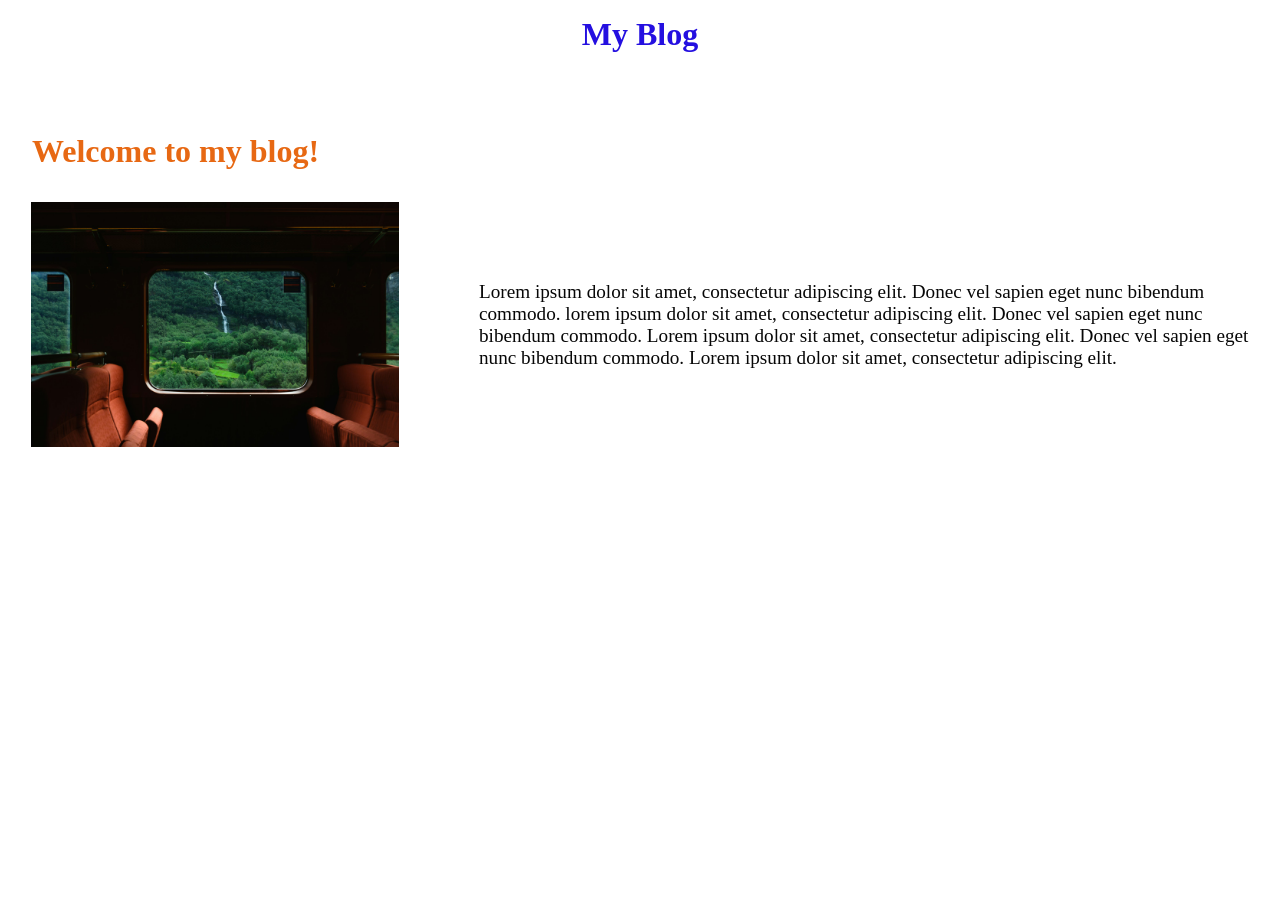
<file: index.html>
<!doctype html>
<html lang="en">
  <head>
    <meta charset="UTF-8" />
    <meta name="viewport" content="width=device-width, initial-scale=1.0" />
   <link rel="stylesheet" href="style.css" />
   <link rel="icon" type="image/x-icon" href="favicon\favicon.png">
    <title>Bloggen</title>
  </head>
  <body>
    <h1>My Blog</h1>
    <h2>Welcome to my blog!</h2>
    <main>
    <div class="wrapper">
        <div class="trainview">
            <img src="images\trainview.jpg" alt="Beautiful train view" />
            </div> 
        <div class="intro">
            <p> Lorem ipsum dolor sit amet, consectetur adipiscing elit. Donec vel sapien eget nunc bibendum commodo. lorem ipsum dolor sit amet, consectetur adipiscing elit. Donec vel sapien eget nunc bibendum commodo. Lorem ipsum dolor sit amet, consectetur adipiscing elit. Donec vel sapien eget nunc bibendum commodo. Lorem ipsum dolor sit amet, consectetur adipiscing elit. </p>
        </div>
    </div>
</main> 
    <footer>
      <p></p>
  </body>
</html>
</file>
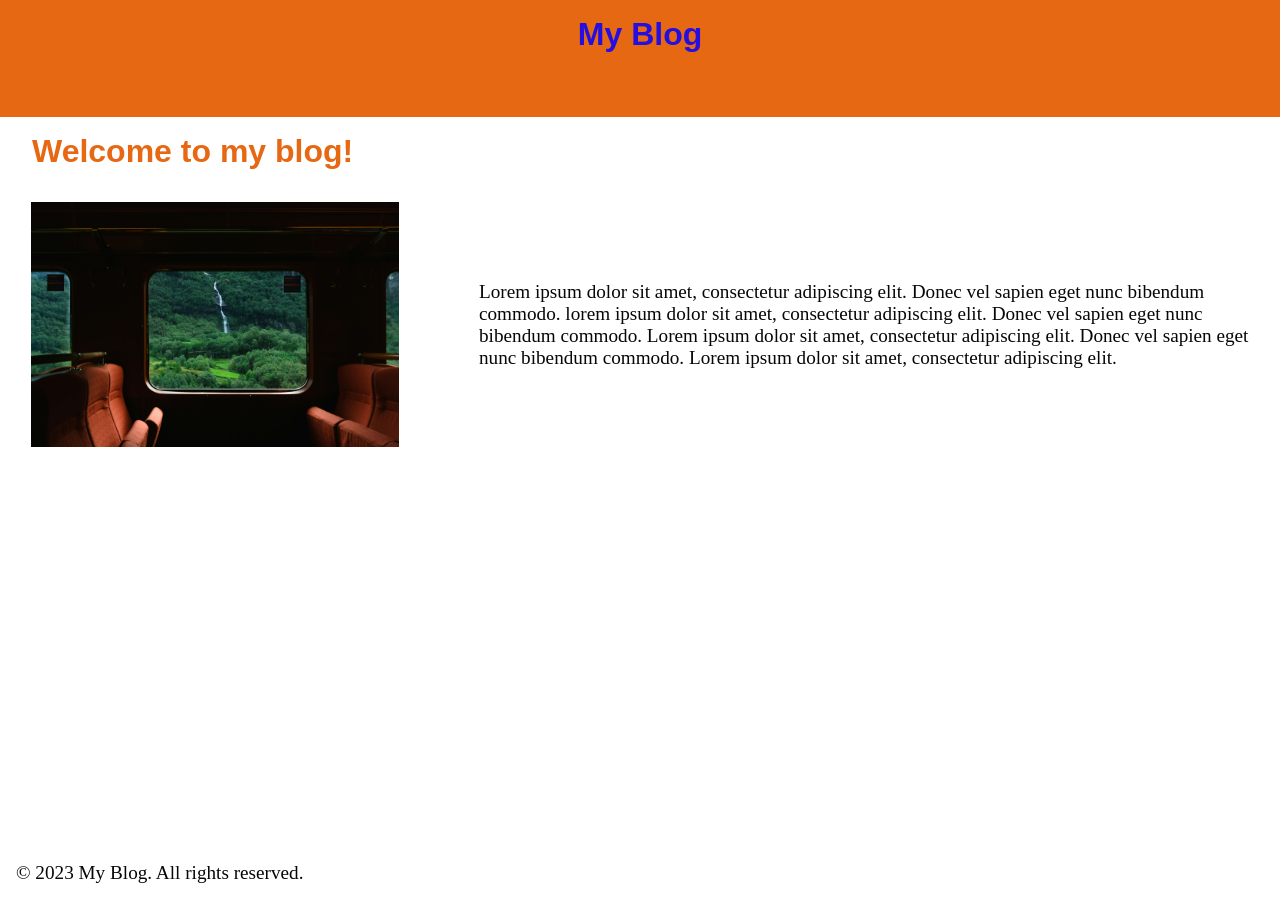
<file: html og css oppgave 1/index.html>
<!doctype html>
<html lang="en">
  <head>
    <meta charset="UTF-8" />
    <meta name="viewport" content="width=device-width, initial-scale=1.0" />
    <link rel="stylesheet" href="style.css" />
    <link rel="icon" type="image/x-icon" href="favicon/favicon.png" />
    <title>Bloggen</title>
  </head>
  <body>
    <main>
      <h1 id="blog-title" class="comic-sans">My Blog</h1>
      <h2 class="comic-sans">Welcome to my blog!</h2>
      <div class="wrapper">
        <div class="trainview">
          <img src="images/trainview.jpg" alt="Beautiful train view" />
        </div>
        <div class="intro">
          <p>
            Lorem ipsum dolor sit amet, consectetur adipiscing elit. Donec vel
            sapien eget nunc bibendum commodo. lorem ipsum dolor sit amet,
            consectetur adipiscing elit. Donec vel sapien eget nunc bibendum
            commodo. Lorem ipsum dolor sit amet, consectetur adipiscing elit.
            Donec vel sapien eget nunc bibendum commodo. Lorem ipsum dolor sit
            amet, consectetur adipiscing elit.
          </p>
        </div>
      </div>
    </main>
    <footer>
      <p>&copy; 2023 My Blog. All rights reserved.</p>
    </footer>
  </body>
</html>
</file>
<file: style.css>
* {
  margin: 0;
  padding: 0;
  box-sizing: border-box;
}

html {
  scroll-behavior: smooth;
}
h1 {
  font-size: 2rem;
  color: rgb(36, 15, 224);
  text-align: center;
  padding: 1rem;
  padding-bottom: 4rem;
}
h2 {
  font-size: 2rem;
  color: rgb(231, 104, 19);
  text-align: left;
  padding: 1rem;
  padding-left: 2rem;
}

img {
  width: 100%;
  max-width: 400px;
  object-fit: cover;
  vertical-align: middle;
  padding: 1rem;
}

.wrapper {
  padding: 0 15px;
  display: flex;
  flex-wrap: wrap;
  align-items: center;
  justify-content: space-around;
  gap: 3rem;
}

.intro {
  flex: 1;
}

p {
  font-size: 1.2rem;
  color: rgb(7, 7, 7);
  text-align: left;
  padding: 1rem;
}
</file>
<file: html og css oppgave 1/style.css>
* {
  margin: 0;
  padding: 0;
  box-sizing: border-box;
}

html {
  scroll-behavior: smooth;
}
h1 {
  font-size: 2rem;
  color: rgb(36, 15, 224);
  text-align: center;
  padding: 1rem;
  padding-bottom: 4rem;
}
h2 {
  font-size: 2rem;
  color: rgb(231, 104, 19);
  text-align: left;
  padding: 1rem;
  padding-left: 2rem;
}

img {
  width: 100%;
  max-width: 400px;
  object-fit: cover;
  vertical-align: middle;
  padding: 1rem;
}

.wrapper {
  padding: 0 15px;
  display: flex;
  flex-wrap: wrap;
  align-items: center;
  justify-content: space-around;
  gap: 3rem;
}

.intro {
  flex: 1;
}

p {
  font-size: 1.2rem;
  color: rgb(7, 7, 7);
  text-align: left;
  padding: 1rem;
}

body {
  height: 100vh;
  display: flex;
  flex-direction: column;
  justify-content: space-between;
}

#blog-title {
  background-color: rgb(231, 104, 19);
}
.comic-sans {
  font-family: "Comic Sans MS", cursive, sans-serif;
}
</file>
